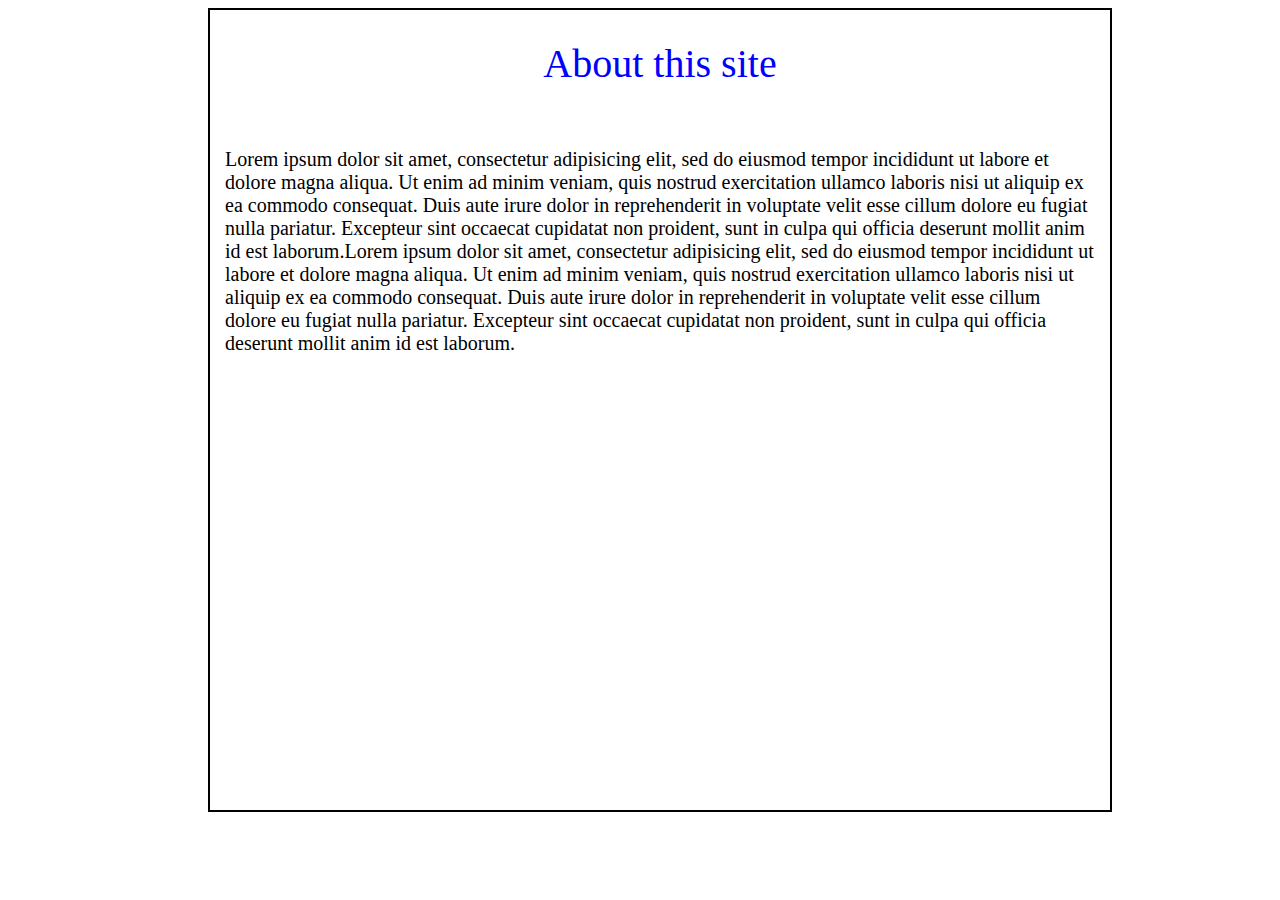
<file: design/about this page.html>
<!DOCTYPE html>
<html>
<head>
	<meta charset="utf-8">
	<meta name="viewport" content="width=device-width, initial-scale=1">
	<title>about this page</title>
</head>
<body>



	<section style="border: 2px solid black; width: 900px; height: 800px; margin-right: 200px; margin-left: 200px;">
		<article style="text-align: center; font-size: 40px; color: blue; padding-top: 30px;">About this site</article><br><br>

		<p style="font-size: 20px; padding: 5px 15px;">Lorem ipsum dolor sit amet, consectetur adipisicing elit, sed do eiusmod
		tempor incididunt ut labore et dolore magna aliqua. Ut enim ad minim veniam,
		quis nostrud exercitation ullamco laboris nisi ut aliquip ex ea commodo
		consequat. Duis aute irure dolor in reprehenderit in voluptate velit esse
		cillum dolore eu fugiat nulla pariatur. Excepteur sint occaecat cupidatat non
		proident, sunt in culpa qui officia deserunt mollit anim id est laborum.Lorem ipsum dolor sit amet, consectetur adipisicing elit, sed do eiusmod
		tempor incididunt ut labore et dolore magna aliqua. Ut enim ad minim veniam,
		quis nostrud exercitation ullamco laboris nisi ut aliquip ex ea commodo
		consequat. Duis aute irure dolor in reprehenderit in voluptate velit esse
		cillum dolore eu fugiat nulla pariatur. Excepteur sint occaecat cupidatat non
		proident, sunt in culpa qui officia deserunt mollit anim id est laborum.</p><br><br>

		 


	</section>



</body>
</html>
</file>
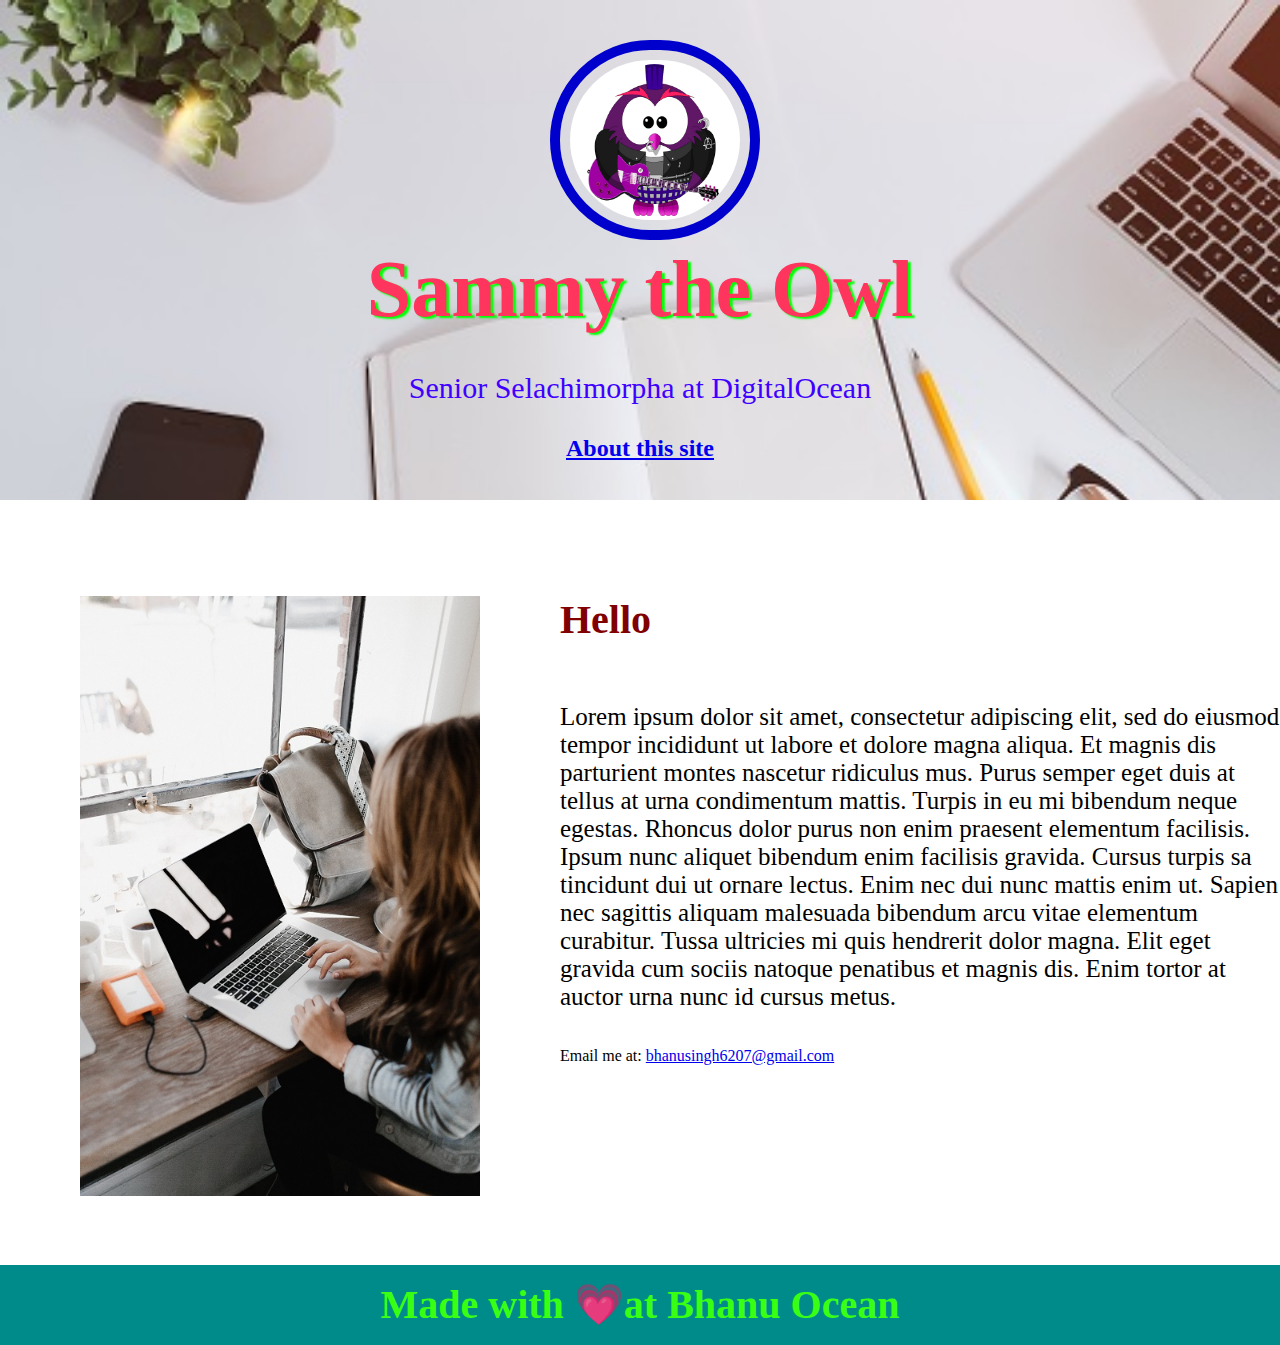
<file: design/code.html>
<!DOCTYPE html>
<html>
<head>
	<meta charset="utf-8">
	<meta name="viewport" content="width=device-width, initial-scale=1">

	<link rel="stylesheet" type="text/css" href="style.css">
	<title>About design</title>
</head>
<body>

	<header class="header">
		
		<div>
			<img src="owl.png">
			
		</div>

		<div>
			<h1>Sammy the Owl</h1><br><br>

		</div>

		<div>
			<p>Senior Selachimorpha at DigitalOcean</p>

		</div>

		<div>
			<h2><a href="file:///C:/Users/bhanu/Desktop/1stwebdesign/design/about%20this%20page.html">About this site</a></h2>
			
		</div>
	</header><br><br>

	<div class="parents">
		<img src="img1.jpg">

		<h3>Hello</h3>
		<p>Lorem ipsum dolor sit amet, consectetur adipiscing elit, sed do eiusmod tempor incididunt ut labore et dolore magna aliqua. Et magnis dis parturient montes nascetur ridiculus mus. Purus semper eget duis at tellus at urna condimentum mattis. Turpis in eu mi bibendum neque egestas. Rhoncus dolor purus non enim praesent elementum facilisis. Ipsum nunc aliquet bibendum enim facilisis gravida. Cursus turpis sa tincidunt dui ut ornare lectus. Enim nec dui nunc mattis enim ut. Sapien nec sagittis aliquam malesuada bibendum arcu vitae elementum curabitur. Tussa ultricies mi quis hendrerit dolor magna. Elit eget gravida cum sociis natoque penatibus et magnis dis. Enim tortor at auctor urna nunc id cursus metus.</p><br><br>

		Email me at: <a href="@">bhanusingh6207@gmail.com</a>
		
	</div>

	<div class="header2">
		<h4>Made with 💗at Bhanu Ocean</h4>
		
	</div>


</body>
</html>
</file>
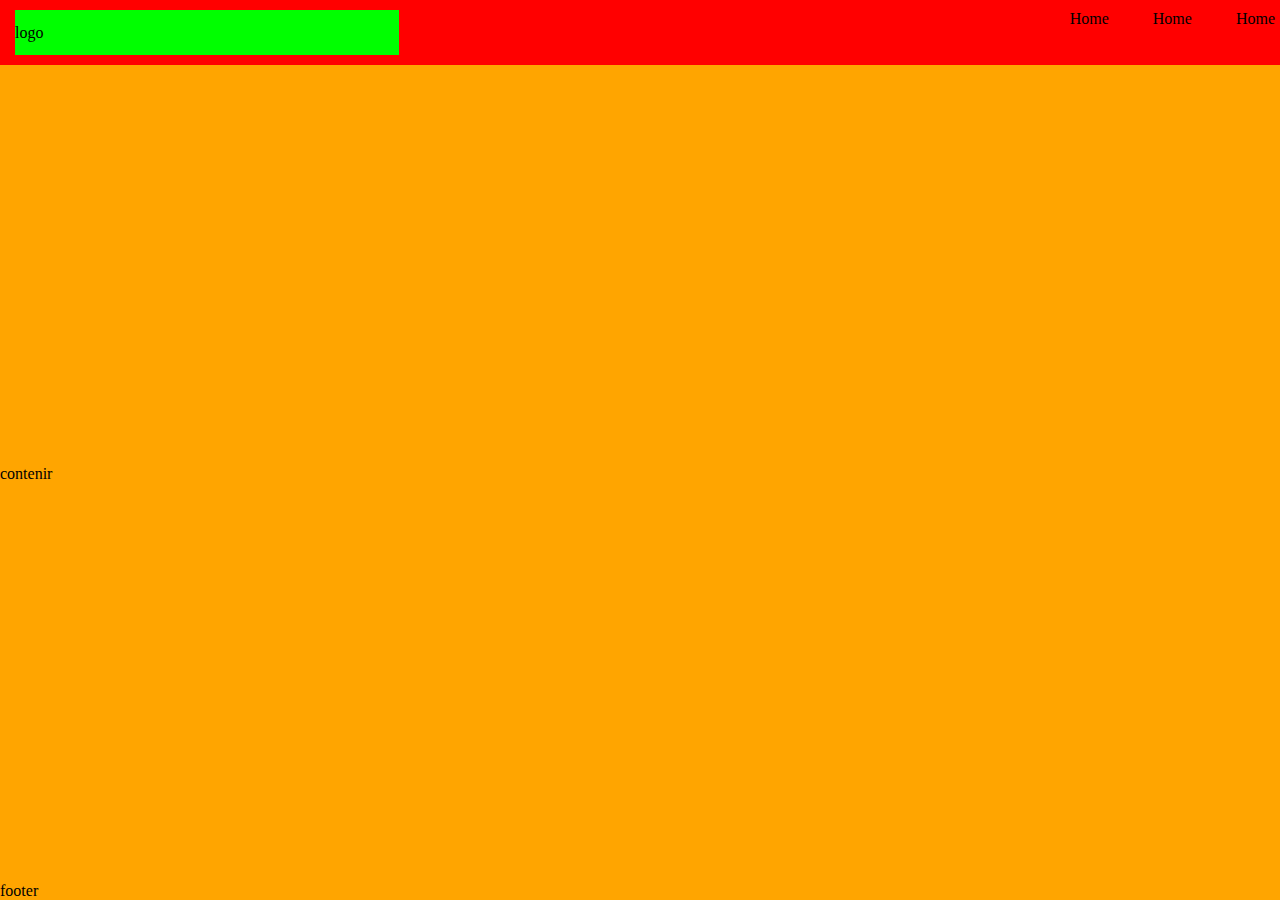
<file: design/shoping.htm>
<!DOCTYPE html>
<html>
<head>
	<meta charset="utf-8">
	<meta name="viewport" content="width=device-width, initial-scale=1">
	<link rel="stylesheet" type="text/css" href="shop.css">
	<title>www.tiptop.com</title>
</head>
<body>
	<div class="page">
            <div class="header">
                    <div id="logo">logo</div>
                    <div class="hghg">
                    	  <li>Home</li>
                    	  <li>Home</li>
                    	  <li>Home</li>
                    </div>
            </div>
     
            <div>contenir</div>

            <div>footer</div>


        </div>
	
</body>
</html>
</file>
<file: design/style.css>
*{
	padding: 0;
	margin: 0;
}

.header{
	width: 100%;
	height: 500px;
	background-image: url(img3.jpg);
	background-repeat: no-repeat;
	background-size: cover;
}

.header img{
	width: 170px;
	height: 160px;
	border-radius: 150px;
      padding: 10px 10px;
      margin-right: 550px;
      margin-left: 550px;
      margin-top: 40px;
      border: 10px solid rgb(0,0,205);

}

.header h1{
	font-size: 80px;
	text-align: center;
	color: rgb(255,53,94);
	/*text-transform: uppercase; */
	text-shadow: 3px 2px 2px rgb(0,255,0);
	cursor: pointer;
}

.header h1:hover{
	color: rgb(255,255,0);
}
.header p{
	font-size: 30px;
	text-align: center;
	color: rgb(63,0,255);
	cursor: pointer;
	font-family: serif;
}

.header h2 {
	cursor: pointer;
	text-align: center;
	margin-top: 30px;
}

.parents img{
	display: flex;
	float: left;
	width: 400px;
	height: 600px;
	padding: 60px 80px;
	border-radius: 10px;
}
.parents h3{
	padding: 60px 80px;
	font-size: 40px;
	color: rgb(128,0,0);
}

.parents p{
	font-size: 25px;
	
}

.header2{
	width: 100%;
	line-height: 80px;
	background-color: rgb(0,139,139);
	text-align: center;
	margin-top: 200px;
	animation: forwards;
}

.header2 h4{
	font-size: 40px;
	color: rgb(57,255,20);
	animation: both;
}
</file>
<file: design/shop.css>
*{
	margin: 0;
	padding: 0;
}

.page{
	width: 100vw;
	height: 100vh;
	background-color: orange;
	display: flex;
	flex-direction: column;
    justify-content: space-between;
}

.header{
	width: 100%;
	height: 5vh;
	background-color: rgb(255, 0, 0);
	display: flex;
	flex-direction: row;
	justify-content: space-between;
	padding: 10px 15px;
}

.header li{
	list-style: none;
	display: flex;
	display: inline;
	margin: 10px;
	padding: 10px 10px;

}

#logo{
	width: 30vw;
	line-height: 5vh;
	background-color: rgb(0, 255, 0);
}

.hghg>li::first-letter{
  color: green;
}
</file>
